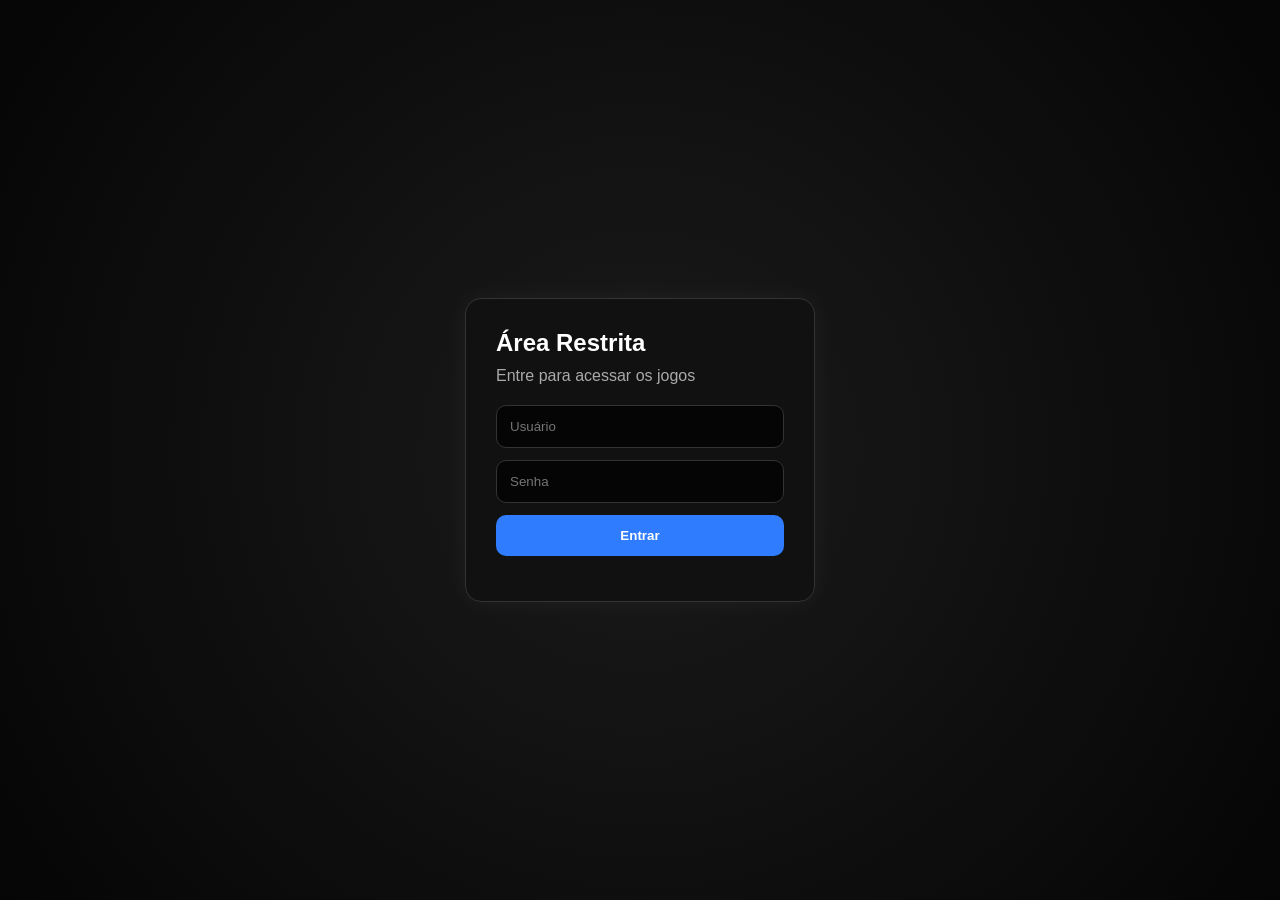
<file: index.html>
<!DOCTYPE html>
<html lang="pt-BR">
<head>
  <meta charset="UTF-8" />
  <meta name="viewport" content="width=device-width, initial-scale=1.0" />
  <title>Meus Jogos</title>
  <link rel="stylesheet" href="style.css" />
</head>
<body>

  <section id="loginScreen" class="login-screen">
    <div class="login-card">
      <h1>Área Restrita</h1>
      <p>Entre para acessar os jogos</p>

      <input id="username" type="text" placeholder="Usuário">
      <input id="password" type="password" placeholder="Senha">

      <button onclick="login()">Entrar</button>

      <span id="loginError"></span>
    </div>
  </section>

  <main id="app" class="hidden">
    <header>
      <div>
        <h1>Biblioteca de Jogos</h1>
        <p>Versões DEV e públicas dos meus jogos</p>
      </div>

      <button onclick="logout()" class="logout">Sair</button>
    </header>

    <section id="gamesContainer" class="games-container"></section>
  </main>

  <script src="app.js"></script>
</body>
</html>
</file>
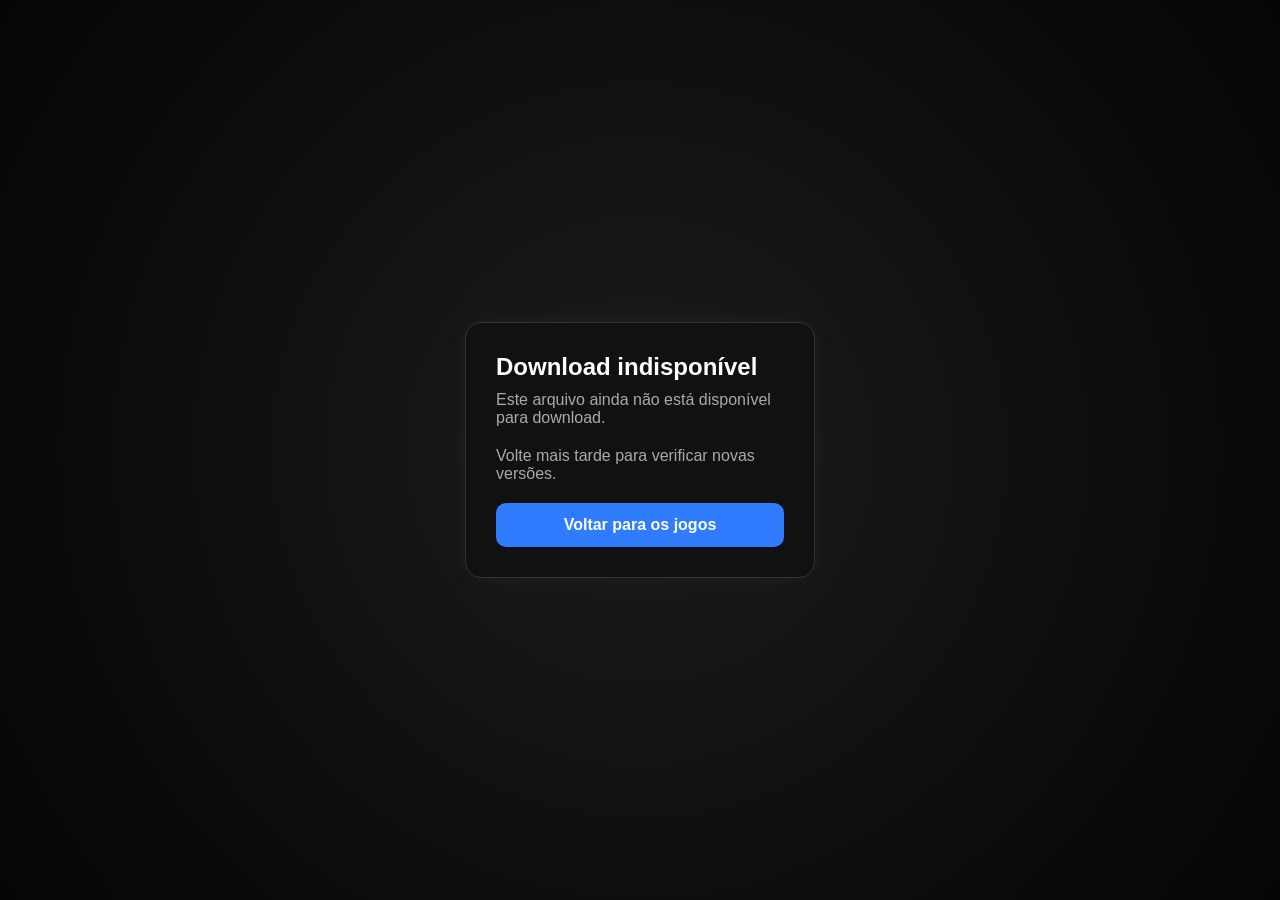
<file: indisponivel.html>
<!DOCTYPE html>
<html lang="pt-BR">
<head>
  <meta charset="UTF-8">
  <meta name="viewport" content="width=device-width, initial-scale=1.0">
  <title>Download indisponível</title>
  <link rel="stylesheet" href="style.css">
</head>
<body>

  <section class="login-screen">
    <div class="login-card">
      <h1>Download indisponível</h1>
      <p>Este arquivo ainda não está disponível para download.</p>
      <p>Volte mais tarde para verificar novas versões.</p>

      <a href="./" class="download-btn">Voltar para os jogos</a>
    </div>
  </section>

</body>
</html>
</file>
<file: style.css>
* {
  margin: 0;
  padding: 0;
  box-sizing: border-box;
  font-family: Arial, sans-serif;
}

body {
  background: #090909;
  color: white;
}

.hidden {
  display: none;
}

.login-screen {
  width: 100%;
  height: 100vh;
  display: flex;
  justify-content: center;
  align-items: center;
  background: radial-gradient(circle, #1b1b1b, #050505);
}

.login-card {
  width: 350px;
  background: #111;
  border: 1px solid #333;
  padding: 30px;
  border-radius: 16px;
  box-shadow: 0 0 25px rgba(255,255,255,0.05);
}

.login-card h1 {
  margin-bottom: 10px;
}

.login-card p {
  color: #aaa;
  margin-bottom: 20px;
}

.login-card input {
  width: 100%;
  padding: 13px;
  margin-bottom: 12px;
  border: 1px solid #333;
  background: #050505;
  color: white;
  border-radius: 10px;
}

.login-card button,
.logout,
.download-btn {
  width: 100%;
  padding: 13px;
  border: none;
  border-radius: 10px;
  background: #2f7cff;
  color: white;
  cursor: pointer;
  font-weight: bold;
}

.login-card button:hover,
.logout:hover,
.download-btn:hover {
  background: #1d5ed1;
}

#loginError {
  display: block;
  margin-top: 15px;
  color: #ff4c4c;
  font-size: 14px;
}

header {
  padding: 25px;
  background: #111;
  border-bottom: 1px solid #333;
  display: flex;
  justify-content: space-between;
  align-items: center;
}

header p {
  color: #aaa;
  margin-top: 5px;
}

.logout {
  width: auto;
  padding: 12px 20px;
  background: #ff3b3b;
}

.games-container {
  padding: 30px;
  display: grid;
  grid-template-columns: repeat(auto-fit, minmax(320px, 1fr));
  gap: 25px;
}

.game-card {
  background: #111;
  border: 1px solid #333;
  border-radius: 18px;
  padding: 20px;
}

.game-card img {
  width: 100%;
  height: 180px;
  object-fit: cover;
  background: #222;
  border-radius: 14px;
  margin-bottom: 15px;
}

.game-card h2 {
  margin-bottom: 8px;
}

.game-card p {
  color: #bbb;
  margin-bottom: 15px;
}

.version-area {
  display: grid;
  gap: 15px;
}

.version-card {
  background: #080808;
  border: 1px solid #292929;
  border-radius: 14px;
  padding: 15px;
}

.version-card h3 {
  margin-bottom: 12px;
}

.version-item {
  background: #151515;
  padding: 12px;
  border-radius: 10px;
  margin-bottom: 10px;
}

.version-item span {
  display: block;
  color: #aaa;
  font-size: 13px;
  margin: 5px 0 10px;
}

.download-btn {
  display: block;
  text-align: center;
  text-decoration: none;
}
</file>
